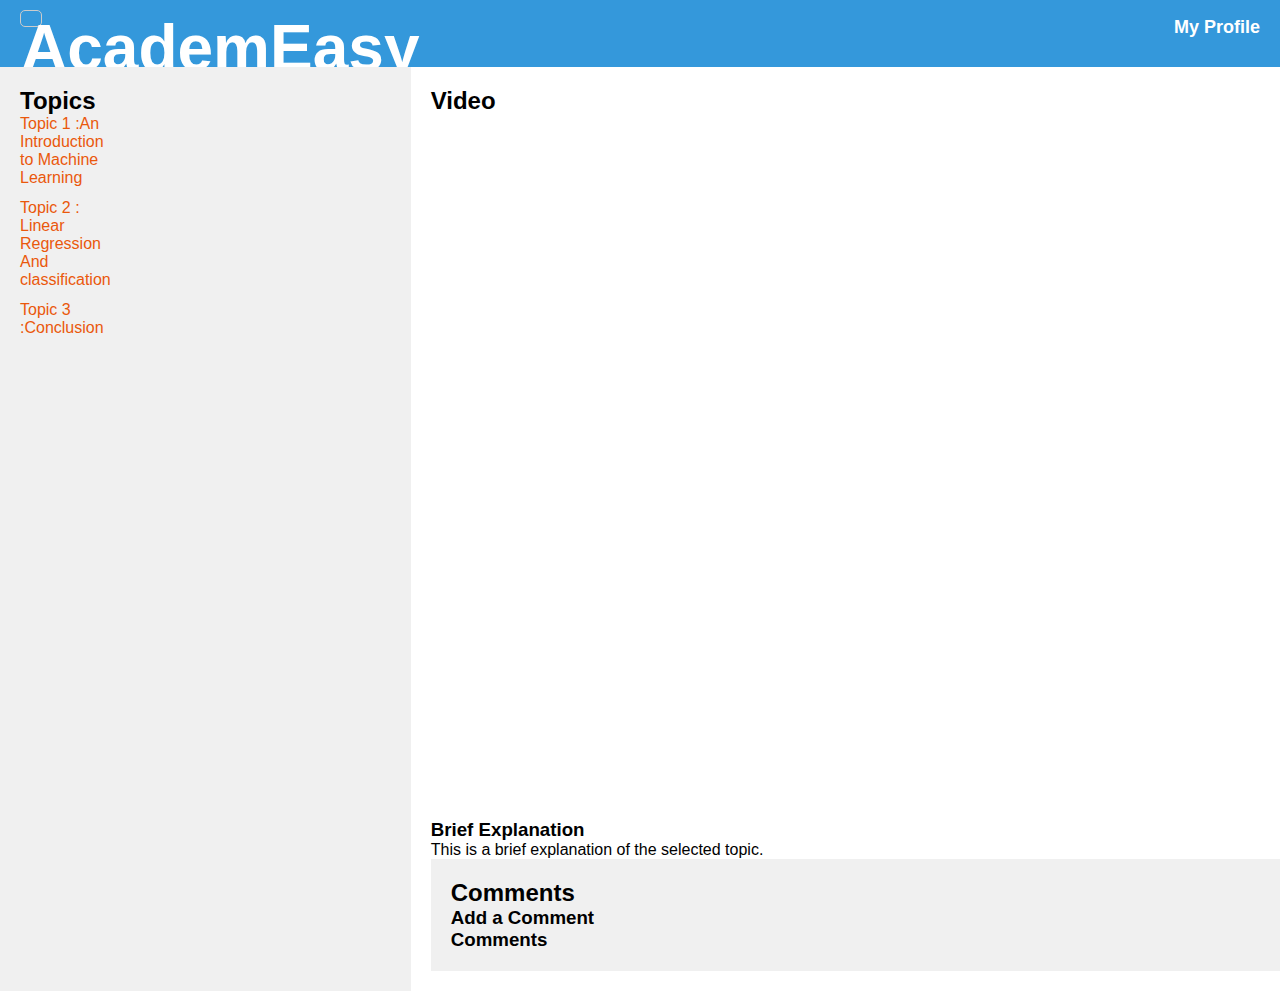
<file: index1.html>
<!DOCTYPE html>
<html lang="en">

<head>
  <meta charset="UTF-8">
  <meta name="viewport" content="width=device-width, initial-scale=1.0">
  <link rel="stylesheet" href="style.css">
  <title>AcademEasy</title>
  <style>
    header {
      background-color: #3498db;
      color: #fff;
      padding: 10px;
      text-align: center;
    }

    main {
      display: flex;
      padding: 20px;
    }

    #topics {
      flex: 1;
      /* Adjusted to 1 for the 1:3 ratio */
      background-color: #f0f0f0;
      padding: 20px;
    }

    .logo {
      border: 1px solid #ccc;
      border-radius: 5px;
      width: 20px;
      height: 15px;


    }

    #video-section {
      flex: 3;
      /* Adjusted to 3 for the 1:3 ratio */
      padding: 20px;
    }

    #comments-section {
      flex: 1;
      /* Adjusted to 1 for the 1:3 ratio */
      background-color: #f0f0f0;
      padding: 20px;
    }

    #dis_flex {
      display: inline-flex;

    }

    #topics {
      display: inline-block;
      flex-direction: column;
      padding-right: 300px;
    }

    #video_section {
      display: inline-block;
      flex-direction: row-reverse;
    }

    #contentToToggle {
      display: none;
    }

    body {
      margin: 0;
      font-family: 'Arial', sans-serif;
    }

    nav {
      background-color: #3498db;
      padding: 10px 20px;
      color: #fff;
      display: flex;
      justify-content: space-between;
      align-items: center;
    }

    .logo a {
      text-decoration: none;
      color: #fff;
      font-size: 24px;
      font-weight: bold;
    }

    .nav-links {
      list-style: none;
      display: flex;
    }

    .nav-links li {
      margin-left: 20px;
    }

    .nav-links a {
      text-decoration: none;
      color: #fff;
      font-weight: bold;
      font-size: 18px;
    }
  </style>
</head>

<body>

  <nav>
    <div class="logo">
      <h1>AcademEasy</h1>
      <h3 style="color: rgb(219, 19, 176); padding:10px;"> A course on Machine Learning</h3>
    </div>
    <ul class="nav-links">
      <li><a href="#" onclick="toggleContent()">My Profile</a></li>
    </ul>
    <p id="contentToToggle">NAME : AJAY KUMAR REDDY<br>USN : 1AY21CS080 <br> Percentage of Completion : 60%</p>
  </nav>
  <div id="dis_flex">
    <div id="topics">
      <h2>Topics</h2>
      <ul>
        <li><a href="#topic1" style="text-decoration: none;	color: rgb(234 88 12);">Topic 1 :An Introduction to Machine
            Learning</a></li>
        <li><a href="#topic2" style="text-decoration: none;color: rgb(234 88 12);">Topic 2 : Linear Regression And
            classification</a></li>
        <li><a href="#topic3" style="text-decoration: none; color: rgb(234 88 12);">Topic 3 :Conclusion</a></li>
       
      </ul>
    </div>
    <div id="video-section">
      <h2>Video</h2>
      </video>
      <iframe width="900px" height="700px" src="https://www.youtube.com/embed/Y4qO9unerGs?si=4VT1T_nuCftwBsPz"
        title="YouTube video player" frameborder="0"
        allow="accelerometer; autoplay; clipboard-write; encrypted-media; gyroscope; picture-in-picture; web-share"
        allowfullscreen></iframe>
      <div id="brief-explanation">
        <h3>Brief Explanation</h3>
        <p>This is a brief explanation of the selected topic.</p>
      </div>
      <div id="comments-section">
        <h2>Comments</h2>
        <div id="comment-form">
          <h3>Add a Comment</h3>
          
        </div>
        <div id="comment-list">
          <h3>Comments</h3>
         
        </div>
      </div>
      <script>
        function toggleContent() {
          var content = document.getElementById("contentToToggle");

          // Toggle the 'hidden' class
          if (content.style.display === "none" || content.style.display === "") {
            content.style.display = "inline-flex";
          } else {
            content.style.display = "none";
          }
        }
      </script>
      <!-- Video Section -->


      <!-- Comments Section -->


      <!-- Other content of your website goes here -->

</body>

</html>
</file>
<file: style.css>
* {
  margin: 0;
  padding: 0;
  border: border-box;
}

html {
  height: 100%;
  width: 100%;
}

header {
  position: fixed;
  top: 0;
  left: 0;
  width: 90%;
  padding: 20px 100px;
  background-color: red;
  display: flex;
  justify-content: space-between;
  align-items: center;
  z-index: 99;

}

.logo {
  font-size: 2em;
  color: #fff;
  user-select: none;
}

.navigation a {
  position: relative;
  font-size: 1.1em;
  color: #fff;
  text-decoration: none;
  font-weight: 500;
  margin-left: 40px;
}

.navigation a::after {
  content: '';
  position: absolute;
  left: 0;
  bottom: -6px;
  width: 60px;
  height: 3px;
  background: #fff;
  border-radius: 5px;
  transform-origin: right;
  transform: scaleX(0);
  transition: transform .5s;
}

.navigation a:hover:after {
  transform-origin: left;
  transform: scaleX(1);
}

.navigation .btnlogin-popup {
  width: 130px;
  height: 50px;
  background: transparent;
  border: 2px solid #fff;
  outline: none;
  border-radius: 6px;
  cursor: pointer;
  font-size: 1.1em;
  color: #fff;
  font-weight: 500;
  margin-left: 40px;
  transition: .5s;
}

.navigation .btnlogin-popup:hover {
  background: #fff;
  color: #162938;

}

footer {
  width: 100%;
  margin-top: 80px;
  bottom: 0;
  background: linear-gradient(to right, #00093c, #2d0b00);
  color: #fff;
  padding: 100px 0px 30px;
  border-top-left-radius: 125px;
  font-size: 13px;
  line-height: 20px;

}

.row {
  width: 85%;
  margin: auto;
  display: flex;
  flex-wrap: wrap;
  align-items: flex-start;
  justify-content: space-between;
}

.col {
  flex-basis: 25%;
  padding: 10px;

}



.col:nth-child(2),
.col:nth-child(3) {
  flex-basis: 15%;
}

.logo {
  margin-left: 0px;
  width: 80px;
  margin-bottom: 30px;
}

.col h3 {
  width: fit-content;
  margin-bottom: 40px;
  position: relative;
}

.email-id {
  width: fit-content;
  border-bottom: 1px solid #ccc;
  margin: 20px 0px;
}

ul li {
  list-style: none;
  margin-bottom: 12px;

}

ul li a {
  text-decoration: none;
  color: #fff;
}

form {
  padding-bottom: 15px;
  display: flex;
  align-items: center;
  justify-content: space-between;
  border-bottom: 1px solid #ccc;
  margin-bottom: 50px;
}

form .fa {
  font-size: 18px;
  margin-right: 10px;
}

form input {
  width: 100%;
  background: transparent;
  color: #ccc;
  border: 0;
  outline: none;
}

form button {
  background: transparent;
  border: 0;
  outline: none;
  cursor: pointer;
}

form button .fa {
  font-size: 16px;
  color: #ccc;
}

.social_icons .fa {
  width: 50px;
  height: 50px;
  border-radius: 50%;
  text-align: center;
  line-height: 40px;
  font-size: 50px;
  color: #000;
  background: #fff;
  margin-right: 15px;
  cursor: pointer;

}

hr {
  width: 95%;
  border: 0;
  border-bottom: 1px solid #ccc;
  margin: 20px auto;
}

.copyright {
  display: flex;
  text-align: center;
  align-items: center;

}

.underline {
  width: 100%;
  height: 5px;
  background-color: #767676;
  border-radius: 3px;
  position: absolute;
  top: 25px;
  left: 9;
  overflow: hidden;
}

.underline span {
  width: 15px;
  height: 100%;
  background: #fff;
  border-radius: 3px;
  position: absolute;
  top: 0px;
  left: 10px;
  animation: moving 2s linear infinite;
}

@keyframes moving {
  0% {
    left: -20px;
  }

  100% {
    left: 100%;
  }
}

@media(max-width: 700px) {
  footer {
    bottom: unset;
  }

  .col {
    flex-basis: 100%;


  }

  .col:nth-child(2),
  .col:nth-child(3) {
    flex-basis: 100%;
  }
}
</file>
